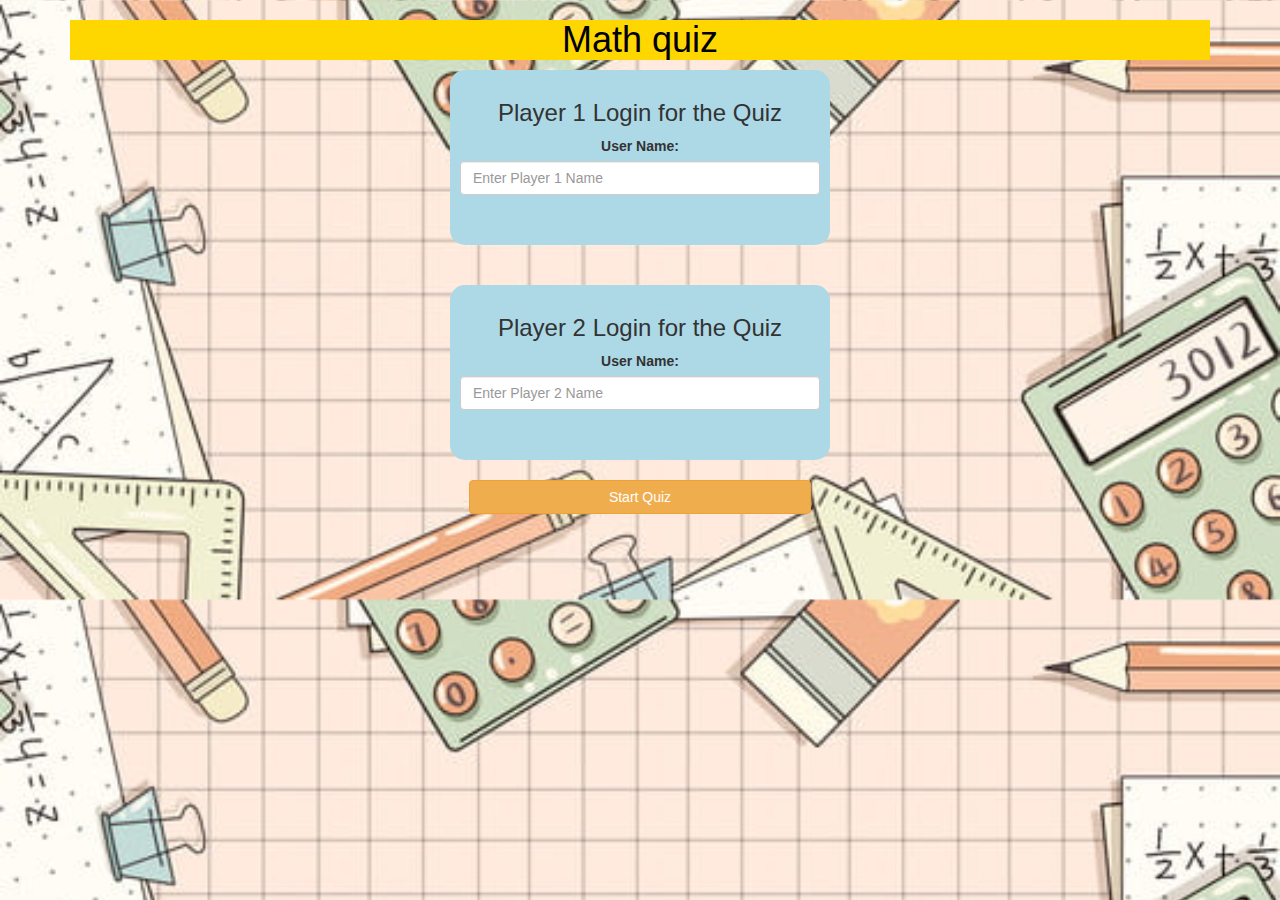
<file: index.html>
<!DOCTYPE html>
<html>
<head>
	<title>Math Quiz</title>

<meta name="viewport" content="width=device-width, initial-scale=1">
<link rel="stylesheet" href="https://maxcdn.bootstrapcdn.com/bootstrap/3.4.0/css/bootstrap.min.css">
<script src="https://ajax.googleapis.com/ajax/libs/jquery/3.4.1/jquery.min.js"></script>
<script src="https://maxcdn.bootstrapcdn.com/bootstrap/3.4.0/js/bootstrap.min.js"></script>

<link rel="stylesheet" type="text/css" href="game.css">

<script src="quiz_game_login.js"></script>
</head>
<body>
	
	<div class="container">
<center>
	<h1 id="title"> Math quiz</h1>
	<div class= "col-lg-4 col-sm-8 col-xs-11 login_div1">
		<h3> Player 1 Login for the Quiz</h3>
		<label> User Name:</label>
		<input type="text" id="p1name" class= "form-control" placeholder= "Enter Player 1 Name">
		<br>
		<br>
	</div>
	<br>
	<br>
	<div class= "col-lg-4 col-sm-8 col-xs-11 login_div2">
		<h3> Player 2 Login for the Quiz</h3>
		<label> User Name:</label>
		<input type="text" id="p2name" class= "form-control" placeholder= "Enter Player 2 Name">
		<br>
		<br>
	</div>
<br>
<button style="width:30%" class="btn btn-warning" onclick="add_user();"> Start Quiz</button>

</center>
</div>
<script src="quiz_game_page.js"></script>
</body>
</html>
</file>
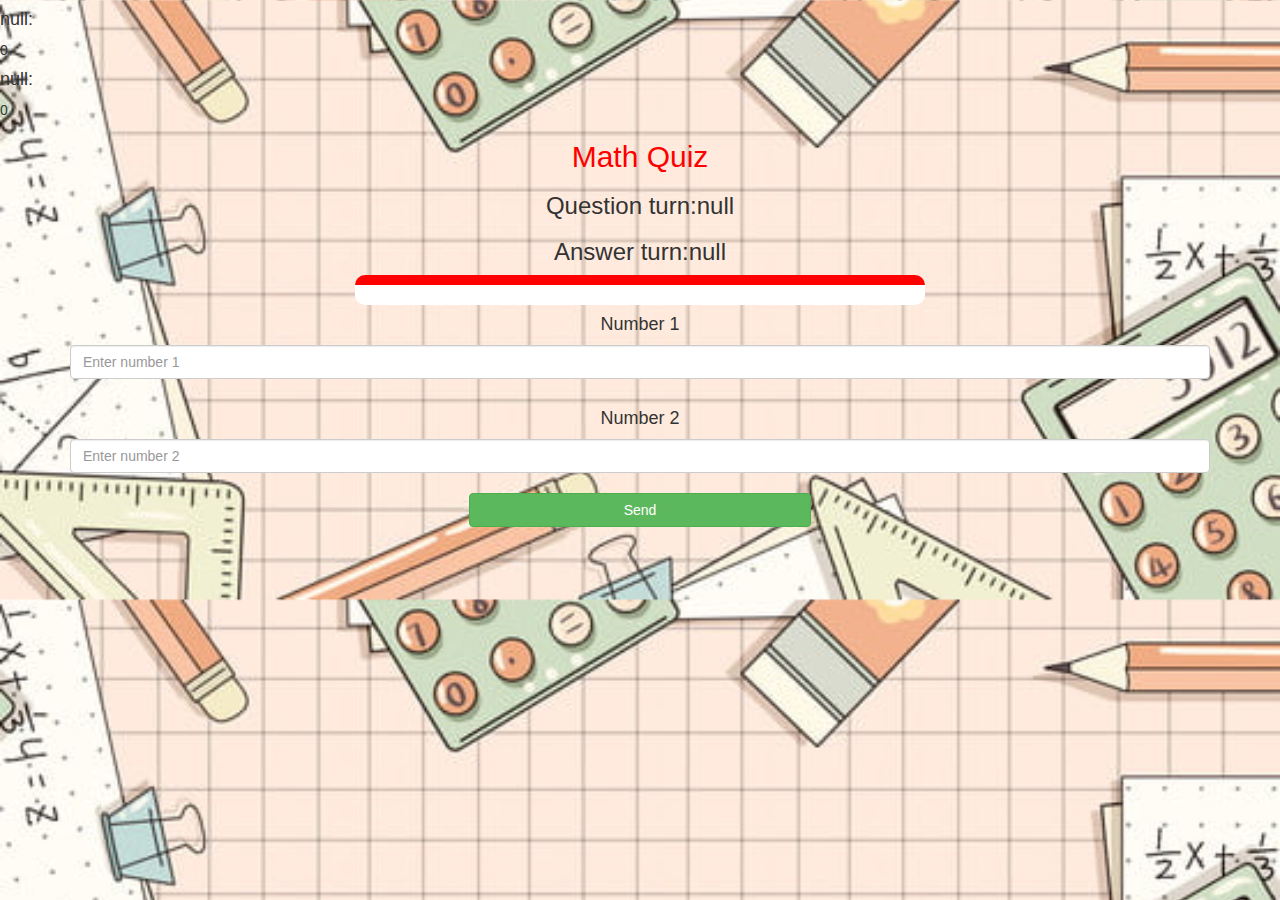
<file: quiz_game_page.html>
<!DOCTYPE html>
<html>
<head>
	<title>Math Quiz</title>

<meta name="viewport" content="width=device-width, initial-scale=1">
<link rel="stylesheet" href="https://maxcdn.bootstrapcdn.com/bootstrap/3.4.0/css/bootstrap.min.css">
<script src="https://ajax.googleapis.com/ajax/libs/jquery/3.4.1/jquery.min.js"></script>
<script src="https://maxcdn.bootstrapcdn.com/bootstrap/3.4.0/js/bootstrap.min.js"></script>
<script src="quiz_game_page.js"></script>
<link rel="stylesheet" type="text/css" href="game.css">
</head>
<body>
<h4 id="p1name"></h4><span id="p1score"></span>
<br>
<h4 id="p2name"></h4><span id="p2score"></span>

<div class="container">
	<center>
		<h2 style="color: red;">Math Quiz</h2>
<h3 id="player_ques"></h3>
<h3 id="player_ans"></h3>
<div id="output" class="col-lg-6"></div>
		
		
        <h4> Number 1</h4>
<input type="text" id="n1" class="form-control" placeholder="Enter number 1">
<br>
        <h4> Number 2</h4>
<input type="text" id="n2" class="form-control" placeholder="Enter number 2">
<br>

<button onclick="send()" class="btn btn-success" style="width:30%;"> Send</button>
	</center>
</div>

<script src="quiz_game_page.js"></script>
</body>
</html>
</file>
<file: game.css>
body
{
background-image: url("image.jpg");
background-size: cover;
}

	.login_div1 , .login_div2
	{
		background: lightblue;
		padding: 10px;
		float: none;
		border-radius: 15px;
	}


#player1_name , #player2_name
{
	display: inline-block;
	margin-left: 20px;
}
#word
{
	width: 60%;
}
#word_display
{
	letter-spacing: 5px;
}
#output
{
background: white;
border-radius: 10px;
border-top: 10px solid #AA4465;
padding: 10px;
float: none;
text-align: left;
}

#title{
	color: black;
	background-color: gold;
}

#output{
	background-color: white;
	border-radius: 10px;
	text-align: left;
	border-top: 10px solid red;
	padding: 10px;
	float: none;
}
</file>
